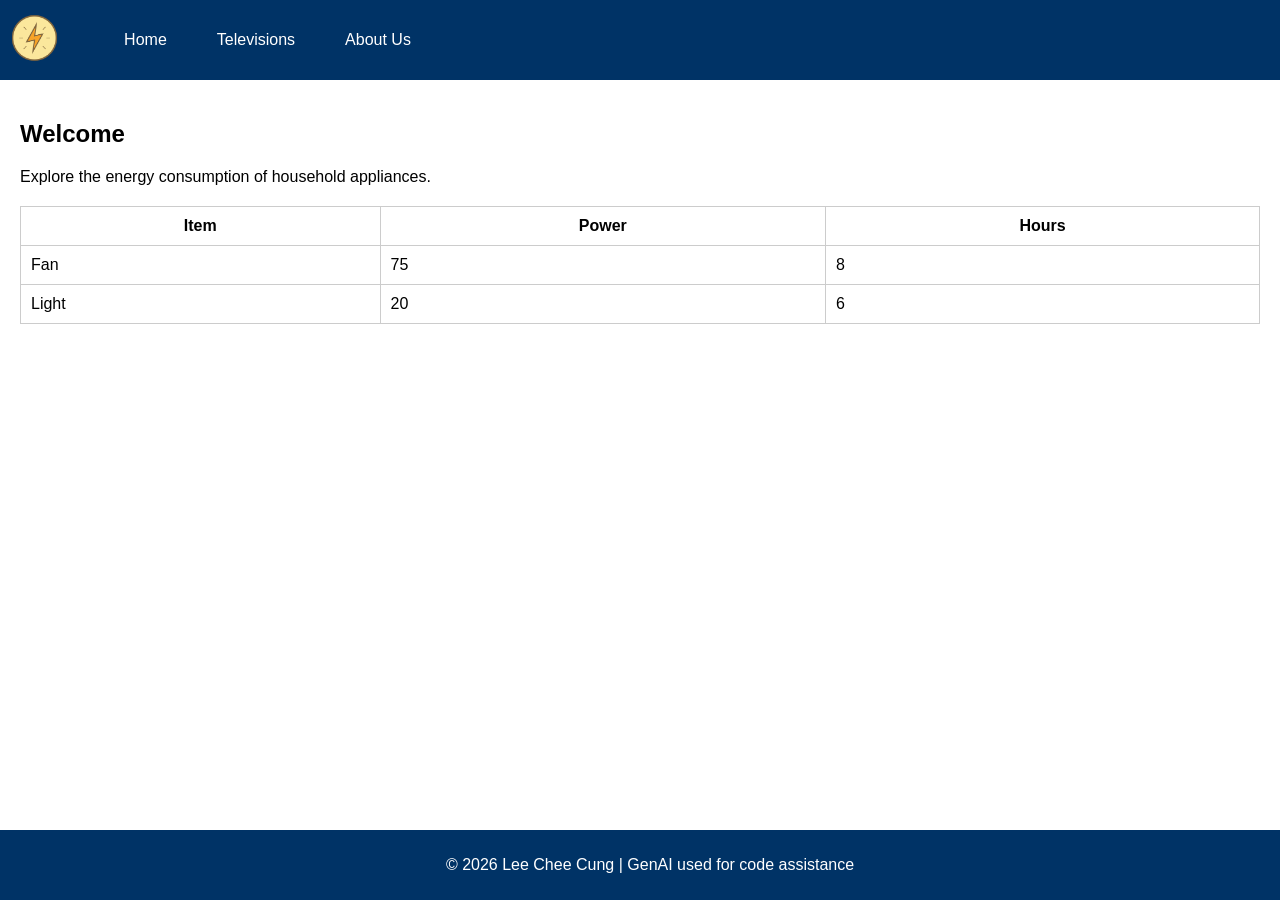
<file: Energy-Webpage/index.html>
<!DOCTYPE html>
<html lang="en">
<head>
    <meta charset="UTF-8">
    <title>Energy Appliances</title>
    <link rel="stylesheet" href="style.css">
</head>

<body>

<header>
    <div class="logo" onclick="showPage('home')">
        <img src="images/PowerIcon.png" alt="Power Logo">
    </div>

    <nav>
        <ul>
            <li onclick="showPage('home')" id="nav-home">Home</li>
            <li onclick="showPage('tv')" id="nav-tv">Televisions</li>
            <li onclick="showPage('about')" id="nav-about">About Us</li>
        </ul>
    </nav>
</header>

<main>

    <section id="home" class="page">
        <h1>Welcome</h1>
        <p>Explore the energy consumption of household appliances.</p>

        <table class="data-table">
            <thead>
                <tr><th>Item</th><th>Power</th><th>Hours</th></tr>
            </thead>
            <tbody id="homeTable"></tbody>
        </table>
    </section>

    <section id="tv" class="page hidden">
        <h1>Televisions</h1>
        <p>Modern TVs differs in energy usage depending on size and technology.</p>

        <table class="data-table">
            <thead>
                <tr><th>TV</th><th>Power</th><th>Hours</th></tr>
            </thead>
            <tbody id="tvTable"></tbody>
        </table>
    </section>

    <section id="about" class="page hidden">
        <h1>About Us</h1>
        <p>This project was developed for the purpose of the course exercise of Data Visualisation COS30045 under the Swinburne University of Technology.</p>
    </section>

</main>

<footer>
    <p>© 2026 Lee Chee Cung | GenAI used for code assistance</p>
</footer>

<script src="script.js"></script>
</body>
</html>
</file>
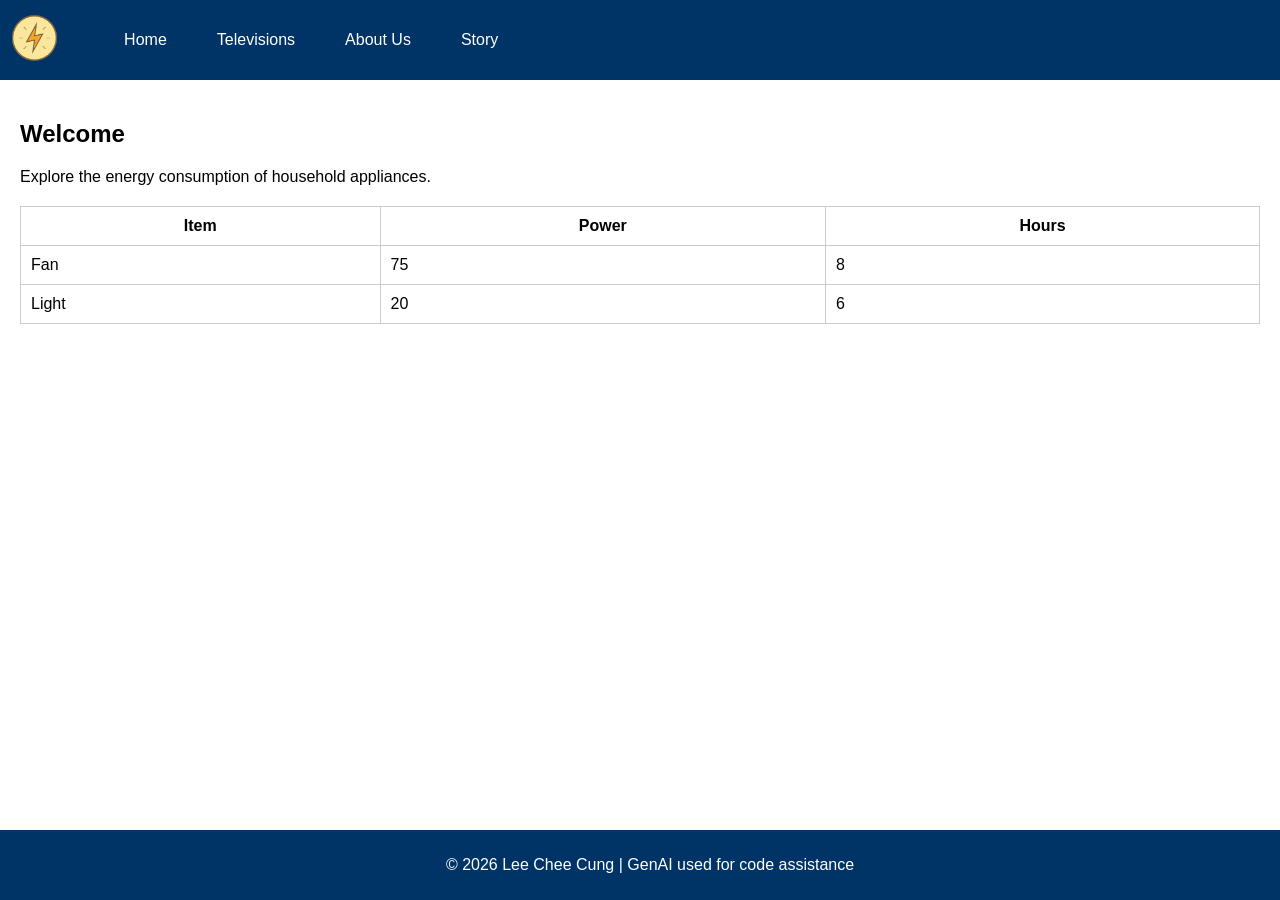
<file: Exercise 3/index.html>
<!DOCTYPE html>
<html lang="en">
<head>
    <meta charset="UTF-8">
    <title>Energy Appliances</title>
    <link rel="stylesheet" href="style.css">
</head>

<body>

<header>
    <div class="logo" onclick="showPage('home')">
        <img src="images/PowerIcon.png" alt="Power Logo">
    </div>

    <nav>
        <ul>
            <li onclick="showPage('home')" id="nav-home">Home</li>
            <li onclick="showPage('tv')" id="nav-tv">Televisions</li>
            <li onclick="showPage('about')" id="nav-about">About Us</li>
            <li onclick="showPage('story')" id="nav-story">Story</li>
        </ul>
    </nav>
</header>

<main>

    <!-- HOME -->
    <section id="home" class="page">
        <h1>Welcome</h1>
        <p>Explore the energy consumption of household appliances.</p>

        <table class="data-table">
            <thead>
                <tr><th>Item</th><th>Power</th><th>Hours</th></tr>
            </thead>
            <tbody id="homeTable"></tbody>
        </table>
    </section>

    <!-- TV -->
    <section id="tv" class="page hidden">
        <h1>Televisions</h1>
        <p>Modern TVs differ in energy usage depending on size and technology.</p>

        <table class="data-table">
            <thead>
                <tr><th>TV</th><th>Power</th><th>Hours</th></tr>
            </thead>
            <tbody id="tvTable"></tbody>
        </table>
    </section>

    <!-- ABOUT -->
    <section id="about" class="page hidden">
        <h1>About Us</h1>
        <p>
            This project was developed for the purpose of the course exercise of 
            Data Visualisation COS30045 under the Swinburne University of Technology.
        </p>
    </section>

    <!-- STORY -->
    <section id="story" class="page hidden">
        <h1>Story</h1>
        <p>
            This section helps users understand how data can guide better decisions 
            when choosing energy-efficient appliances.
        </p>

        <!-- IMAGE SECTION -->
        <div class="story-image-container">
            <h2>Visual Story 1</h2>
            <p class="image-caption">
                What type of TV screen technologies are currently available in Australia and which are the most frequent?
            </p>
            <img src="images/story1.png" alt="Energy Story Image" class="story-image">
        </div>

        <div class="story-image-container">
            <h2>Visual Story 2</h2>
            <p class="image-caption">
                Which type of screen technology consumes the least amount of power?
            </p>
            <img src="images/story2.png" alt="Energy Story Image" class="story-image">
        </div>

        

    </section>

</main>

<footer>
    <p>© 2026 Lee Chee Cung | GenAI used for code assistance</p>
</footer>

<script src="script.js"></script>
</body>
</html>
</file>
<file: Energy-Webpage/style.css>
body {
    font-family: Arial, sans-serif;
    margin: 0;
}

header {
    display: flex;
    align-items: center;
    background-color: #003366;
    color: white;
    padding: 10px;
}

.logo img {
    height: 50px;
    width: auto;
}

nav ul {
    list-style: none;
    display: flex;
    margin-left: auto;
}

nav li {
    margin: 0 15px;
    cursor: pointer;
    padding: 5px 10px;
}

nav li:hover {
    background-color: #ffcc00;
    color: black;
}

.active {
    border-bottom: 3px solid #ffcc00;
}

.page {
    padding: 20px;
}

.hidden {
    display: none;
}

footer {
    text-align: center;
    background-color: #003366;
    color: white;
    padding: 10px;
    position: fixed;
    bottom: 0;
    width: 100%;
}

.data-table {
    width: 100%;
    border-collapse: collapse;
    margin-top: 20px;
}

.data-table th, .data-table td {
    border: 1px solid #ccc;
    padding: 10px;
}
</file>
<file: Exercise 3/style.css>
body {
    font-family: Arial, sans-serif;
    margin: 0;
}

header {
    display: flex;
    align-items: center;
    background-color: #003366;
    color: white;
    padding: 10px;
}

.logo img {
    height: 50px;
    width: auto;
}

nav ul {
    list-style: none;
    display: flex;
    margin-left: auto;
}

nav li {
    margin: 0 15px;
    cursor: pointer;
    padding: 5px 10px;
}

nav li:hover {
    background-color: #ffcc00;
    color: black;
}

.active {
    border-bottom: 3px solid #ffcc00;
}

.page {
    padding: 20px;
}

.hidden {
    display: none;
}

footer {
    text-align: center;
    background-color: #003366;
    color: white;
    padding: 10px;
    position: fixed;
    bottom: 0;
    width: 100%;
}

.data-table {
    width: 100%;
    border-collapse: collapse;
    margin-top: 20px;
}

.data-table th, .data-table td {
    border: 1px solid #ccc;
    padding: 10px;
}





#key-questions-widget {
  --kq-bg: #111827;
  --kq-card: #151d2e;
  --kq-border: #1e2d4a;
  --kq-fg: #e8ecf4;
  --kq-muted: #7a8ba8;
  --kq-accent: #00d4aa;
  --kq-blue: #4a9eff;
  --kq-orange: #ff6b4a;

  font-family: 'DM Sans', sans-serif;
  color: var(--kq-fg);
  background: var(--kq-bg);
  border: 1px solid var(--kq-border);
  border-radius: 16px;
  padding: 1.75rem;
  position: relative;
  overflow: hidden;
  max-width: 480px;
  width: 100%;
}

#key-questions-widget::before {
  content: '';
  position: absolute;
  top: 0; left: 0; right: 0;
  height: 2px;
  background: linear-gradient(90deg, transparent, var(--kq-accent), transparent);
  opacity: 0.7;
}

#key-questions-widget .kq-header {
  display: flex;
  align-items: center;
  gap: 0.6rem;
  margin-bottom: 1.25rem;
}

#key-questions-widget .kq-header-icon {
  width: 32px;
  height: 32px;
  border-radius: 9px;
  background: rgba(0,212,170,0.12);
  border: 1px solid rgba(0,212,170,0.2);
  display: flex;
  align-items: center;
  justify-content: center;
  color: var(--kq-accent);
  font-size: 0.85rem;
  flex-shrink: 0;
}

#key-questions-widget .kq-header-text {
  font-family: 'Space Grotesk', sans-serif;
  font-size: 1rem;
  font-weight: 700;
  color: var(--kq-accent);
  letter-spacing: -0.01em;
}

#key-questions-widget .kq-list {
  display: flex;
  flex-direction: column;
  gap: 0.65rem;
}


#key-questions-widget .kq-item {
  display: flex;
  align-items: flex-start;
  gap: 0.75rem;
  padding: 0.85rem 1rem;
  border-radius: 12px;
  border: 1px solid transparent;
  cursor: default;
  opacity: 0;
  transform: translateY(14px);
  transition: opacity 0.5s ease, transform 0.5s ease, border-color 0.3s ease, box-shadow 0.3s ease;
}


#key-questions-widget.is-visible .kq-item {
  opacity: 1;
  transform: translateY(0);
}
#key-questions-widget.is-visible .kq-item:nth-child(1) { transition-delay: 0.15s; }
#key-questions-widget.is-visible .kq-item:nth-child(2) { transition-delay: 0.35s; }
#key-questions-widget.is-visible .kq-item:nth-child(3) { transition-delay: 0.55s; }


#key-questions-widget .kq-item.teal {
  background: rgba(0,212,170,0.05);
  border-color: rgba(0,212,170,0.12);
}
#key-questions-widget .kq-item.teal:hover {
  border-color: rgba(0,212,170,0.35);
  box-shadow: 0 4px 24px rgba(0,212,170,0.08);
  transform: translateY(-2px);
}

#key-questions-widget .kq-item.blue {
  background: rgba(74,158,255,0.05);
  border-color: rgba(74,158,255,0.12);
}
#key-questions-widget .kq-item.blue:hover {
  border-color: rgba(74,158,255,0.35);
  box-shadow: 0 4px 24px rgba(74,158,255,0.08);
  transform: translateY(-2px);
}

#key-questions-widget .kq-item.orange {
  background: rgba(255,107,74,0.05);
  border-color: rgba(255,107,74,0.12);
}
#key-questions-widget .kq-item.orange:hover {
  border-color: rgba(255,107,74,0.35);
  box-shadow: 0 4px 24px rgba(255,107,74,0.08);
  transform: translateY(-2px);
}


#key-questions-widget .kq-badge {
  flex-shrink: 0;
  width: 30px;
  height: 30px;
  border-radius: 8px;
  display: flex;
  align-items: center;
  justify-content: center;
  font-family: 'Space Grotesk', sans-serif;
  font-size: 0.7rem;
  font-weight: 700;
  letter-spacing: 0.02em;
  margin-top: 1px;
}

#key-questions-widget .kq-item.teal .kq-badge {
  background: rgba(0,212,170,0.15);
  color: var(--kq-accent);
}
#key-questions-widget .kq-item.blue .kq-badge {
  background: rgba(74,158,255,0.15);
  color: var(--kq-blue);
}
#key-questions-widget .kq-item.orange .kq-badge {
  background: rgba(255,107,74,0.15);
  color: var(--kq-orange);
}

#key-questions-widget .kq-text {
  font-size: 0.88rem;
  line-height: 1.6;
  color: var(--kq-fg);
}


.story-image-container {
    text-align: center;
    margin: 30px auto;
}

.story-image {
    max-width: 80%;
    height: auto;
    border-radius: 10px;
    box-shadow: 0 4px 12px rgba(0,0,0,0.2);
}

.image-caption {
    margin-top: 10px;
    font-size: 14px;
    color: #555;
}
</file>
